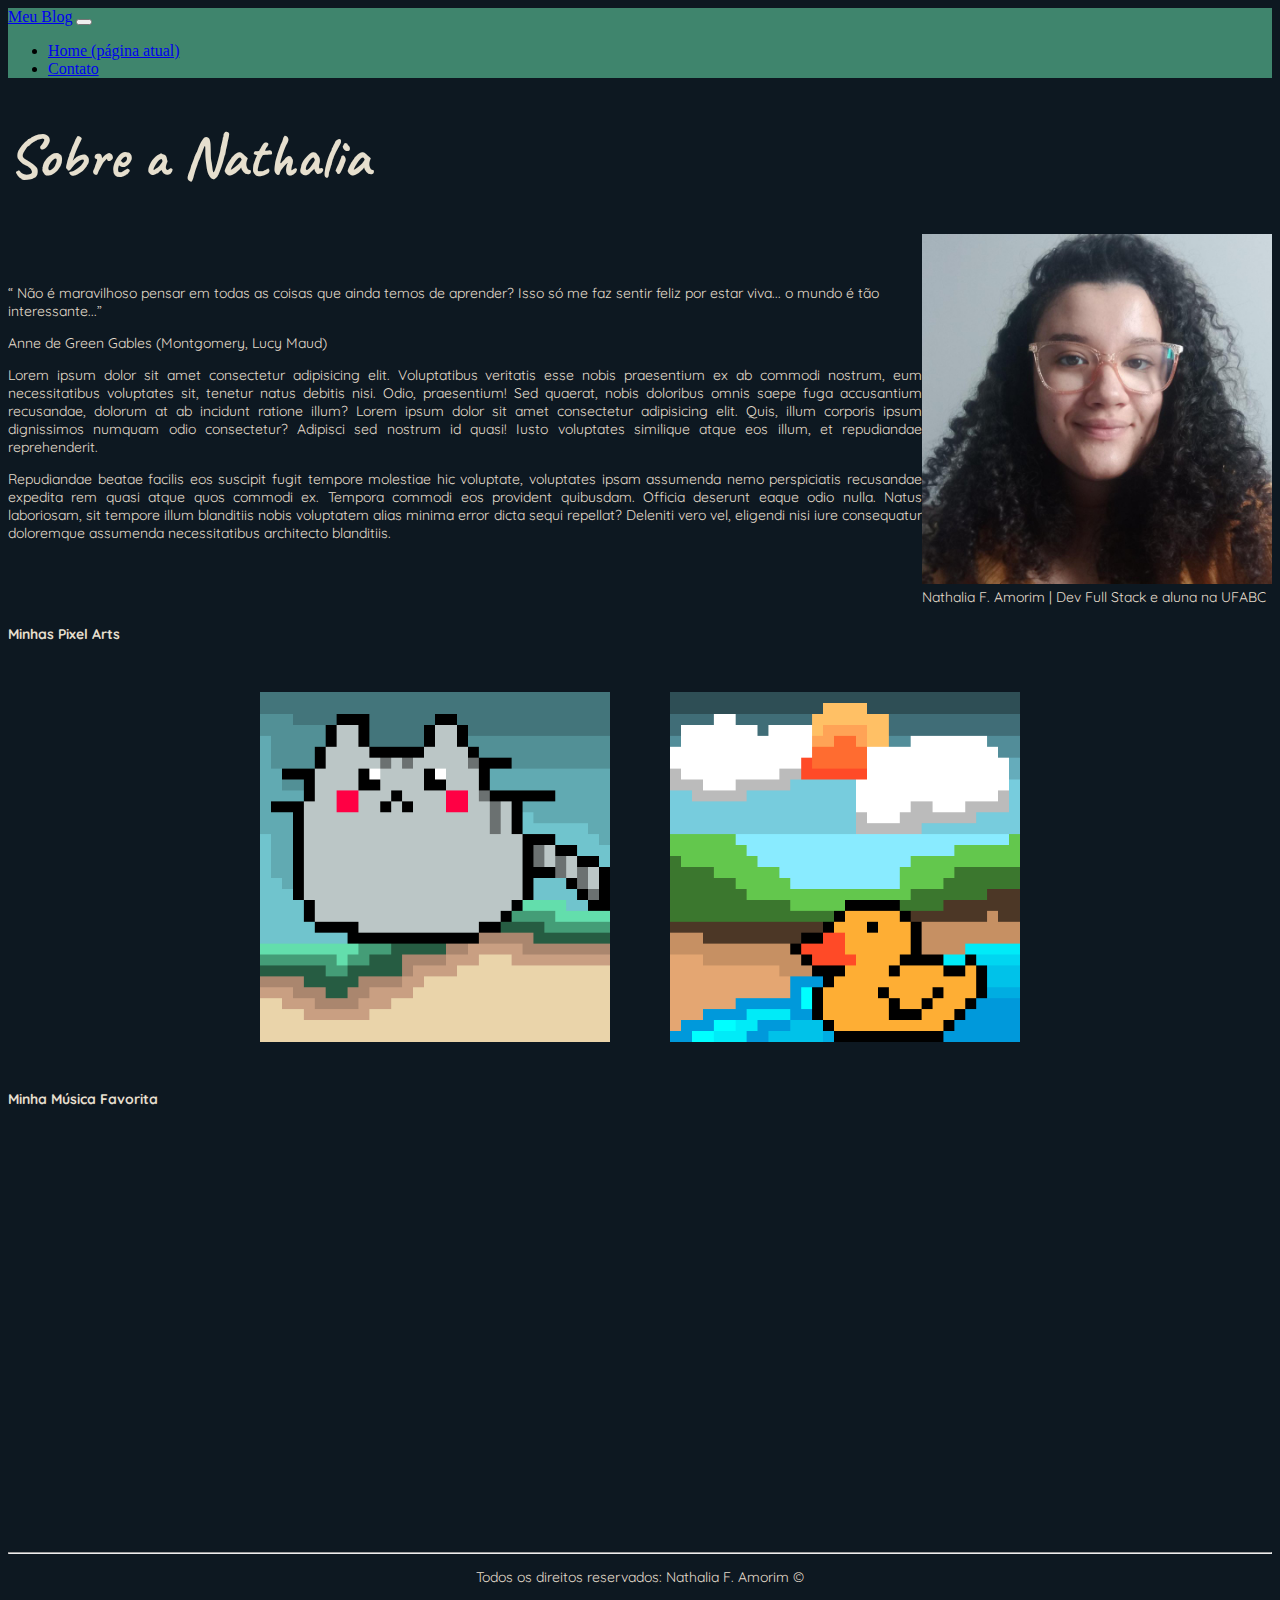
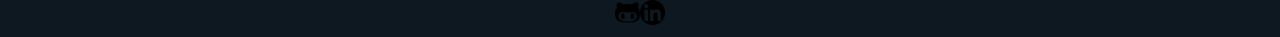
<file: index.html>
<!DOCTYPE html>
<html lang="pt-br">
<head>
    <meta charset="UTF-8">
    <meta http-equiv="X-UA-Compatible" content="IE=edge">
    <meta name="viewport" content="width=device-width, initial-scale=1.0">
    <link rel="preconnect" href="https://fonts.gstatic.com">
    <link href="https://fonts.googleapis.com/css2?family=Caveat&display=swap" rel="stylesheet">
    <link rel="preconnect" href="https://fonts.gstatic.com">
    <link href="https://fonts.googleapis.com/css2?family=Quicksand:wght@300&display=swap" rel="stylesheet">
    <link rel="stylesheet" href="./assets/styles/style.css">
    <link rel="stylesheet" href="https://stackpath.bootstrapcdn.com/bootstrap/4.1.3/css/bootstrap.min.css" integrity="sha384-MCw98/SFnGE8fJT3GXwEOngsV7Zt27NXFoaoApmYm81iuXoPkFOJwJ8ERdknLPMO" crossorigin="anonymous">
    <title>Meu Perfil</title>
</head>
<body class="bg-azul">
   <!-- <ul class="menu p-30">
        <li>
        <a href="index.html"> Home </a>
        </li>
        <li>
            <a href="contato.html">Contato</a>
        </li>
        </ul>
    -->
        <nav class="navbar navbar-expand-lg navbar-light bg-verde">
            <a class="navbar-brand" href="#">Meu Blog</a>
            <button class="navbar-toggler" type="button" data-toggle="collapse" data-target="#conteudoNavbarSuportado" aria-controls="conteudoNavbarSuportado" aria-expanded="false" aria-label="Alterna navegação">
              <span class="navbar-toggler-icon"></span>
            </button>
          
            <div class="collapse navbar-collapse" id="conteudoNavbarSuportado">
              <ul class="navbar-nav mr-auto">
                <li class="nav-item active">
                  <a class="nav-link" href="index.html">Home <span class="sr-only">(página atual)</span></a>
                </li>
                <li class="nav-item">
                  <a class="nav-link" href="contato.html">Contato</a>
                </li>
              </ul>
             
            </div>
          </nav>

    
    <h1 class="text-center ff fs">Sobre a Nathalia</h1>
    <div class="container">
    <div class="pr-4">
    <q class="color-txt"> Não é maravilhoso pensar em todas as coisas que ainda temos de aprender? Isso só me faz sentir feliz por estar viva... o mundo é tão interessante...</q>
    <p class="color-txt">Anne de Green Gables (Montgomery, Lucy Maud)</p>
   
    <p class="justify color-txt">
        Lorem ipsum dolor sit amet consectetur 
        adipisicing elit. Voluptatibus 
        veritatis esse nobis praesentium ex ab commodi nostrum, eum necessitatibus voluptates sit, tenetur natus debitis nisi.   Odio, praesentium! Sed quaerat, nobis doloribus omnis saepe fuga accusantium recusandae, dolorum at ab incidunt ratione illum?
        Lorem ipsum dolor sit amet consectetur adipisicing elit. Quis, illum corporis ipsum dignissimos numquam odio consectetur? Adipisci sed nostrum id quasi! Iusto voluptates similique atque eos illum, et repudiandae reprehenderit. 
    </p>
    <p class="justify color-txt">
      Repudiandae beatae facilis eos suscipit fugit tempore molestiae hic voluptate, voluptates ipsam assumenda nemo perspiciatis recusandae expedita rem quasi atque quos commodi ex. Tempora commodi eos provident quibusdam. Officia deserunt eaque odio nulla. Natus laboriosam, sit tempore illum blanditiis nobis voluptatem alias minima error dicta sequi repellat? Deleniti vero vel, eligendi nisi iure consequatur doloremque assumenda necessitatibus architecto blanditiis. 
    </p>
    </div>
    <div>
        <img class="rounded-circle wh-350 " src="assets/img/nath.jpeg" alt="Nath">
        <figcaption class="text-center color-txt pt-4">Nathalia F. Amorim | Dev Full Stack e aluna na UFABC</figcaption>
    </div>
    </div>
    <h4 class="text-center color-txt mt-5">Minhas Pixel Arts</h4>
    <div class="container sc-1">
       <img id="imgGato" onmousemove="mostraTitulo()" onmouseout="mostraImgNormal()" class=" wh-350 p-30 "  src="assets/img/gato.png" alt="Gatito">
        <img id="imgPato" onmousemove="mostraTitulo1()" onmouseout="mostraImgNormal1()" class=" wh-350 p-30" src="assets/img/pato.png" alt="Patinho">
    </div>
    
    <h4 class="text-center color-txt">Minha Música Favorita</h4>
    <div class="container mb-50">
        <iframe class="p-30" width="560" height="315" src="https://www.youtube.com/embed/fJ9rUzIMcZQ" title="YouTube video player" frameborder="0" allow="accelerometer; autoplay; clipboard-write; encrypted-media; gyroscope; picture-in-picture" allowfullscreen></iframe>
    </div>
    <!-- <pre></pre> (preserva a formatação)-->
    <hr>
    <footer class="pt-3">  
      <p class="center color-txt">Todos os direitos reservados: Nathalia F. Amorim &copy</p> 
        <div class="container text-secondary">
        <a class="text-secondary" href="https://github.com/FaveroNath" target="_blank">
            <img class ="tm-social mb-3 mr-3" src="assets/img/git.png" alt="github">
        </a>
        <a href="www.linkedin.com/in/nathaliafaveroamorim
        " target="_blank">
            <img class ="tm-social ml-3 mb-3" src="assets/img/linkdin.png" alt="linkdin"> 
        </a>
      </div>   
    </footer>
    <script src="assets/scripts/index.js"></script>
    <script src="https://code.jquery.com/jquery-3.3.1.slim.min.js" integrity="sha384-q8i/X+965DzO0rT7abK41JStQIAqVgRVzpbzo5smXKp4YfRvH+8abtTE1Pi6jizo" crossorigin="anonymous"></script>
<script src="https://cdnjs.cloudflare.com/ajax/libs/popper.js/1.14.3/umd/popper.min.js" integrity="sha384-ZMP7rVo3mIykV+2+9J3UJ46jBk0WLaUAdn689aCwoqbBJiSnjAK/l8WvCWPIPm49" crossorigin="anonymous"></script>
<script src="https://stackpath.bootstrapcdn.com/bootstrap/4.1.3/js/bootstrap.min.js" integrity="sha384-ChfqqxuZUCnJSK3+MXmPNIyE6ZbWh2IMqE241rYiqJxyMiZ6OW/JmZQ5stwEULTy" crossorigin="anonymous"></script>
</body> 
</html>
</file>
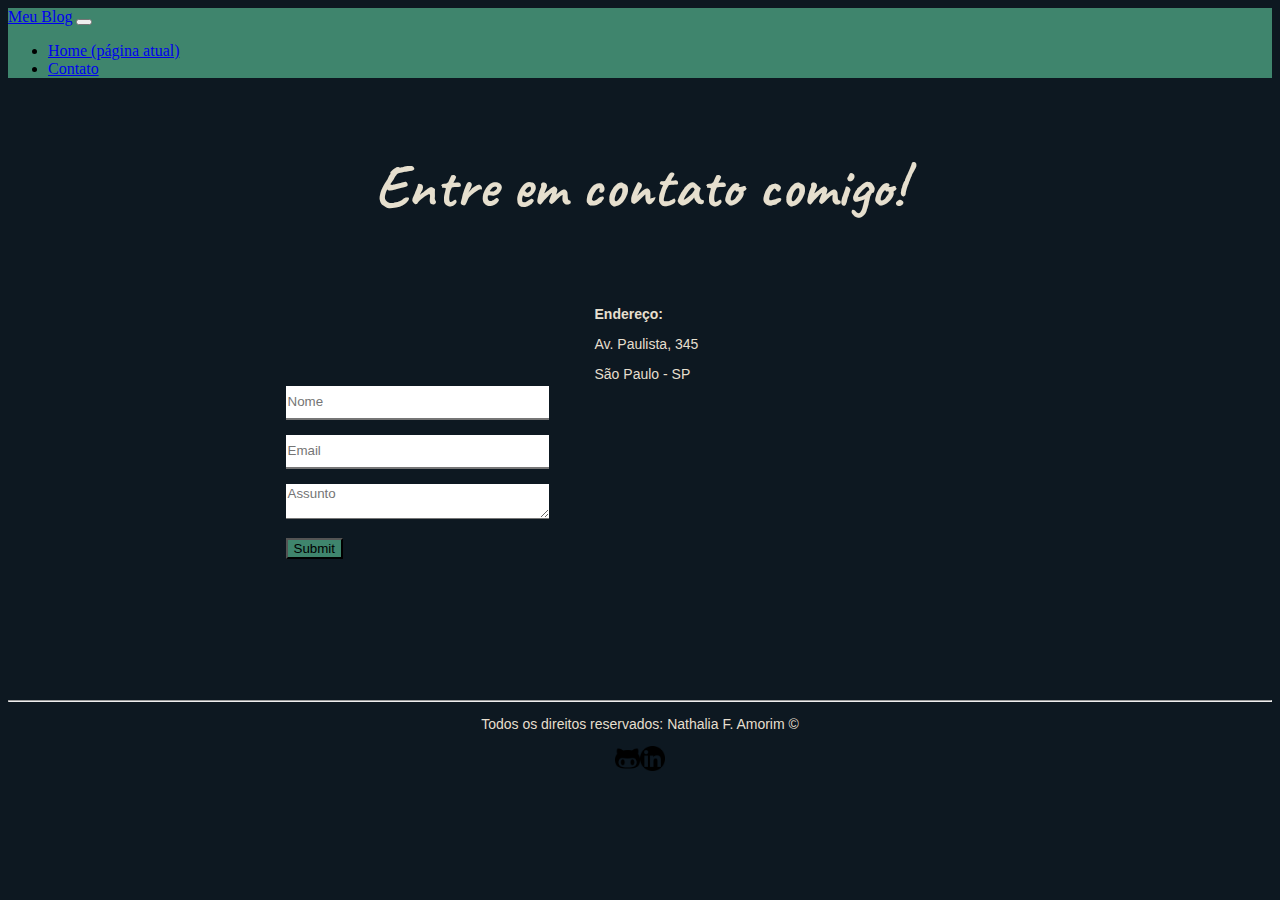
<file: contato.html>
<!DOCTYPE html>
<html lang="pt-br">
<head>
    <meta charset="UTF-8">
    <meta http-equiv="X-UA-Compatible" content="IE=edge">
    <meta name="viewport" content="width=device-width, initial-scale=1.0">
    <link rel="preconnect" href="https://fonts.gstatic.com">
    <link href="https://fonts.googleapis.com/css2?family=Caveat&display=swap" rel="stylesheet">
    <link rel="stylesheet" href="./assets/styles/style.css">
    <link rel="stylesheet" href="https://stackpath.bootstrapcdn.com/bootstrap/4.1.3/css/bootstrap.min.css" integrity="sha384-MCw98/SFnGE8fJT3GXwEOngsV7Zt27NXFoaoApmYm81iuXoPkFOJwJ8ERdknLPMO" crossorigin="anonymous">
    <title>Contato</title>
</head>
<body class="bg-azul">
   <!-- <ul class="menu p-30">
        <li>
        <a href="index.html"> Home </a>
        </li>
        <li>
            <a href="contato.html">Contato</a>
        </li>
    </ul>-->
   <nav class="navbar navbar-expand-lg navbar-light bg-verde">
            <a class="navbar-brand" href="#">Meu Blog</a>
            <button class="navbar-toggler" type="button" data-toggle="collapse" data-target="#conteudoNavbarSuportado" aria-controls="conteudoNavbarSuportado" aria-expanded="false" aria-label="Alterna navegação">
              <span class="navbar-toggler-icon"></span>
            </button>
          
            <div class="collapse navbar-collapse" id="conteudoNavbarSuportado">
              <ul class="navbar-nav mr-auto">
                <li class="nav-item active">
                  <a class="nav-link" href="index.html">Home <span class="sr-only">(página atual)</span></a>
                </li>
                <li class="nav-item">
                  <a class="nav-link" href="contato.html">Contato</a>
                </li>
              </ul>
            </div>
          </nav>

    <h1 class="center ff fs p-30">Entre em contato comigo!</h1>
    <div class="container mb-50">
        <div>
            <form>
                
                <input class="inp-txt" type="text" id="nome" placeholder="Nome" onkeyup="validaNome()">
                <div class="pt-5" id="txtAlerta"></div>
            
                <input class="inp-txt" type="email" id="email" placeholder="Email" onkeyup="validaEmail()">
                <div class="pt-5" id="txtAlertaEmail"></div>
                
                <textarea class="inp-txt"  name="assunto" id="assunto" cols="30" rows="10" placeholder="Assunto" onkeyup="validaAssunto()"></textarea>
                <div class="pt-5" id="txtAlertaAssunto"></div>
               
                <input class="btn btn-lg btn-block bg-verde" type="submit" value="Submit" onclick="enviar()">
            </form>
        </div>
       <div class="ml-50">
      
            <h2 class="color-txt pb-0"> Endereço:</h2>
            <p class="color-txt pb-0">Av. Paulista, 345</p>
            <p class="color-txt pb-0">São Paulo - SP</p>
            <iframe id="mapa" src="https://www.google.com/maps/embed?pb=!1m18!1m12!1m3!1d3656.976219026187!2d-46.64959358552202!3d-23.569297567769357!2m3!1f0!2f0!3f0!3m2!1i1024!2i768!4f13.1!3m3!1m2!1s0x94ce59be8a6e5ba5%3A0x575afe535a8446c9!2sAv.%20Paulista%2C%20345%20-%20Bela%20Vista%2C%20S%C3%A3o%20Paulo%20-%20SP%2C%2001311-000!5e0!3m2!1spt-BR!2sbr!4v1623855533626!5m2!1spt-BR!2sbr" width="400" height="250" style="border:0;" allowfullscreen="" loading="lazy" onmousemove="mapaZoom()" onmouseout ="mapaNormal()"></iframe>
            
       </div>
    </div>
    <hr>
    <footer class="pt-3">  
        <p class="center color-txt">Todos os direitos reservados: Nathalia F. Amorim &copy</p> 
          <div class="container text-secondary">
          <a class="text-secondary" href="https://github.com/FaveroNath" target="_blank">
              <img class ="tm-social mb-3 mr-3" src="assets/img/git.png" alt="github">
          </a>
          <a href="www.linkedin.com/in/nathaliafaveroamorim
          " target="_blank">
              <img class ="tm-social ml-3 mb-3" src="assets/img/linkdin.png" alt="linkdin"> 
          </a>
        </div>   
      </footer>
      </footer>

      </footer>
      <script src="assets/scripts/contact.js"></script>
      <script src="assets/scripts/index.js"></script>
      <script src="https://code.jquery.com/jquery-3.3.1.slim.min.js" integrity="sha384-q8i/X+965DzO0rT7abK41JStQIAqVgRVzpbzo5smXKp4YfRvH+8abtTE1Pi6jizo" crossorigin="anonymous"></script>
  <script src="https://cdnjs.cloudflare.com/ajax/libs/popper.js/1.14.3/umd/popper.min.js" integrity="sha384-ZMP7rVo3mIykV+2+9J3UJ46jBk0WLaUAdn689aCwoqbBJiSnjAK/l8WvCWPIPm49" crossorigin="anonymous"></script>
  <script src="https://stackpath.bootstrapcdn.com/bootstrap/4.1.3/js/bootstrap.min.js" integrity="sha384-ChfqqxuZUCnJSK3+MXmPNIyE6ZbWh2IMqE241rYiqJxyMiZ6OW/JmZQ5stwEULTy" crossorigin="anonymous"></script>
</body>
</html>
</file>
<file: assets/styles/style.css>
.bg-azul{
    background-color: #0D1821;
}
.bg-verde{
    background-color: #3F856D;
}
.center{
   text-align: center;
}
.ff{
    font-family: 'Caveat', cursive;
    color: #E6DFCE;
}
/*Mudando a cor*/
.menu{
    background-color: rgb(63, 133, 109);
}

.color-txt{
    font-size: 14px;
    color: #E6DFCE;
    font-family: 'Quicksand', sans-serif;
}

.fs{
    font-size: 60px;
}

h4{
    font-size: 18px;
    font-family: 'Quicksand', sans-serif;
    color:#E6DFCE;
}
.justify{
    text-align: justify;
}
.container{
    display: flex;
    flex-flow: row ;
    justify-content: center;
    align-items: center;
}

.menu li{
    display: inline;
    padding: 15px;
    font-family: 'Quicksand', sans-serif;
    background-color: rgb(63, 133, 109);
}
.menu li a{
    text-decoration: none;
    color: #E6DFCE;
    background-color: rgb(63, 133, 109);
    font-size: 20px;
    font-family: Verdana, Geneva, Tahoma, sans-serif;
}
.menu li a:hover{
   color: #F46036;
}

.p-30{
    padding: 30px;
}

.pt-5{
    padding-top: 15px;
}

.br-50{
    border-radius: 50%;
}

.wh-350{
    width: 350px;
    height: 350px;
}

.tm-social{
    width: 25px;
    height: 25px;
}

.mb-50 {
    margin-bottom: 50px;
}

/*Style contato*/

.ml-50{
    margin-left: 50px;;
}

.bt-c{
    background-color: rgb(63, 133, 109);
    border: none;
    width: 100%;
    height: 30px;
    font-family: Verdana, Geneva, Tahoma, sans-serif;
    color: rgb(10, 58, 50); 
}
.bt-c:hover{
    color: rgb(241, 227, 144);
}

.inp-txt{
    width: 100%;
    height: 30px;
    font-family: Verdana, Geneva, Tahoma, sans-serif;   
    border-top: none;
    border-left: none;
    border-right: none;
    outline: none;
    color: #E6DFCE;
}
</file>
